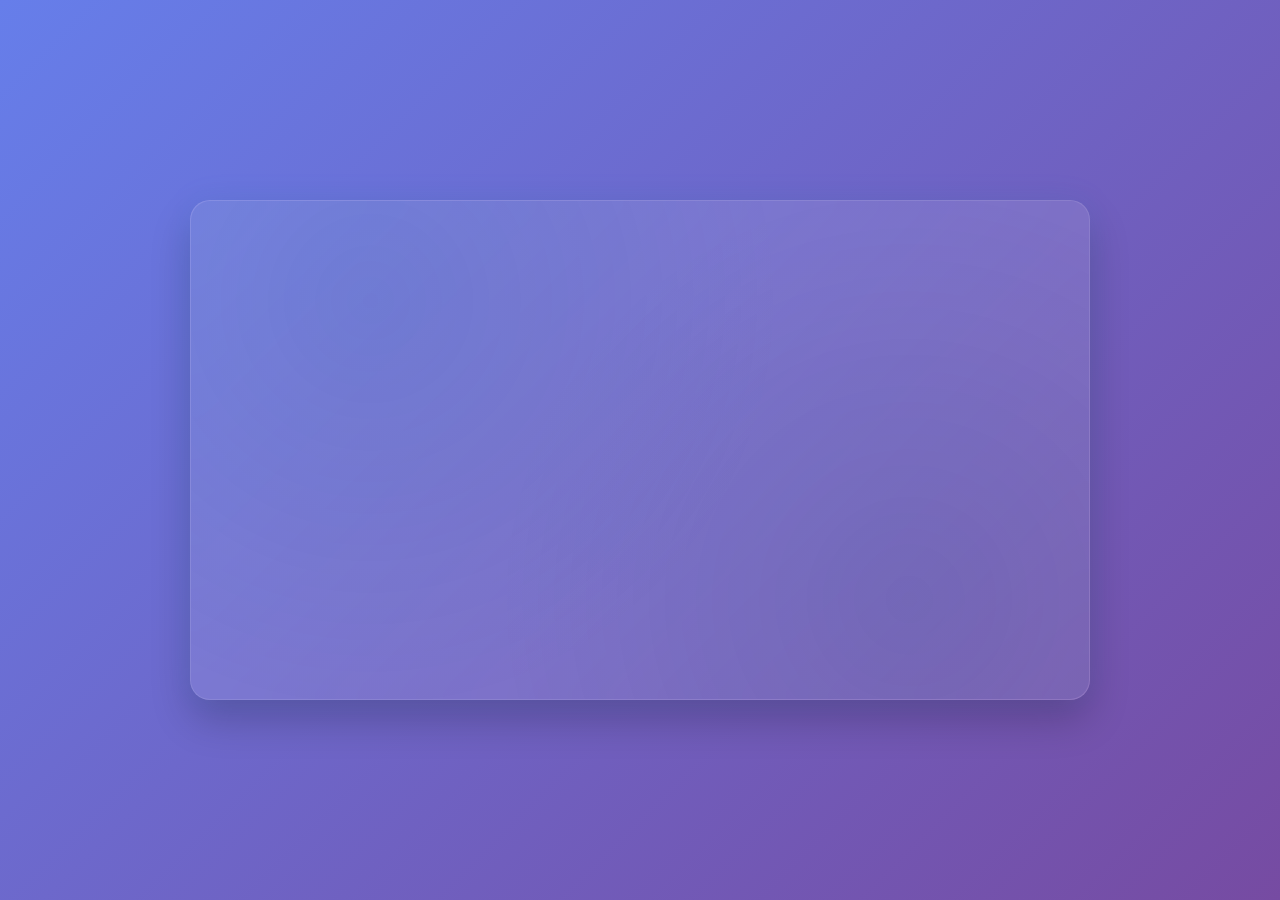
<file: animation.html>
<!DOCTYPE html>
<html lang="es">
<head>
    <meta charset="UTF-8">
    <meta name="viewport" content="width=device-width, initial-scale=1.0">
    <title>Login Animado - Banco de la Nación</title>
    <link href="https://fonts.googleapis.com/css2?family=Poppins:wght@400;500;600;700&display=swap" rel="stylesheet">
    <style>
        * {
            margin: 0;
            padding: 0;
            box-sizing: border-box;
        }

        body {
            font-family: 'Poppins', sans-serif;
            background: linear-gradient(135deg, #667eea 0%, #764ba2 100%);
            min-height: 100vh;
            display: flex;
            align-items: center;
            justify-content: center;
            overflow: hidden;
        }

        .login-card-container {
            width: 100%;
            max-width: 900px;
            height: 500px;
            background: rgba(255, 255, 255, 0.1);
            backdrop-filter: blur(15px);
            border-radius: 20px;
            box-shadow: 
                0 20px 40px rgba(0, 0, 0, 0.2),
                0 0 30px rgba(79, 172, 254, 0.1);
            overflow: hidden;
            position: relative;
            border: 1px solid rgba(255, 255, 255, 0.1);
            display: flex;
        }

        .left-panel {
            flex: 1;
            padding: 40px;
            display: flex;
            flex-direction: column;
            align-items: center;
            justify-content: center;
            position: relative;
            z-index: 2;
            background: linear-gradient(135deg, #0f4c75, #1a6ca8);
            box-shadow: 
                0 0 30px rgba(26, 108, 168, 0.3),
                inset 0 0 50px rgba(15, 76, 117, 0.5);
        }

        .right-panel {
            flex: 1;
            padding: 40px;
            display: flex;
            flex-direction: column;
            justify-content: center;
            align-items: center;
            background: rgba(255, 255, 255, 0.95);
            position: relative;
        }

        /* Contenedor circular para la animación */
        .animation-container {
            width: 280px;
            height: 280px;
            border-radius: 50%;
            background: radial-gradient(circle, rgba(255, 255, 255, 0.08) 0%, rgba(255, 255, 255, 0.02) 100%);
            border: 2px solid rgba(79, 172, 254, 0.3);
            position: relative;
            display: flex;
            align-items: center;
            justify-content: center;
            box-shadow: 
                0 0 30px rgba(79, 172, 254, 0.2),
                inset 0 0 20px rgba(255, 255, 255, 0.1);
            animation: containerGlow 3s ease-in-out infinite alternate;
        }

        @keyframes containerGlow {
            from {
                box-shadow: 
                    0 0 30px rgba(79, 172, 254, 0.2),
                    inset 0 0 20px rgba(255, 255, 255, 0.1);
            }
            to {
                box-shadow: 
                    0 0 40px rgba(79, 172, 254, 0.4),
                    inset 0 0 30px rgba(255, 255, 255, 0.15);
            }
        }

        /* Ilustración de búsqueda dentro del círculo */
        .search-illustration {
            position: relative;
            z-index: 3;
        }

        .document-base {
            width: 80px;
            height: 100px;
            background: linear-gradient(145deg, rgba(255, 255, 255, 0.95), rgba(248, 249, 250, 0.9));
            border-radius: 8px;
            position: relative;
            box-shadow: 0 8px 25px rgba(0, 0, 0, 0.15);
            animation: documentPulse 3s ease-in-out infinite;
            border: 1px solid rgba(255, 255, 255, 0.3);
        }

        @keyframes documentPulse {
            0%, 100% {
                transform: scale(1);
                box-shadow: 0 8px 25px rgba(0, 0, 0, 0.15);
            }
            50% {
                transform: scale(1.05);
                box-shadow: 0 12px 35px rgba(0, 0, 0, 0.2);
            }
        }

        .document-base::before {
            content: '';
            position: absolute;
            top: 5px;
            right: 5px;
            width: 0;
            height: 0;
            border-left: 8px solid transparent;
            border-right: 8px solid rgba(226, 232, 240, 0.8);
            border-bottom: 8px solid rgba(226, 232, 240, 0.8);
            border-top: 8px solid transparent;
        }

        .document-base::after {
            content: '📄';
            position: absolute;
            top: -25px;
            left: 50%;
            transform: translateX(-50%);
            font-size: 20px;
            animation: docIcon 2s ease-in-out infinite;
        }

        @keyframes docIcon {
            0%, 100% {
                transform: translateX(-50%) translateY(0);
                opacity: 0.7;
            }
            50% {
                transform: translateX(-50%) translateY(-5px);
                opacity: 1;
            }
        }

        .document-lines {
            position: absolute;
            top: 15px;
            left: 10px;
            right: 10px;
        }

        .line {
            height: 3px;
            background: linear-gradient(90deg, rgba(100, 100, 100, 0.6), rgba(150, 150, 150, 0.4));
            margin-bottom: 8px;
            border-radius: 2px;
            animation: lineReveal 0.5s ease-out forwards;
            transform: scaleX(0);
            transform-origin: left;
        }

        .line:nth-child(1) { animation-delay: 1.2s; width: 90%; }
        .line:nth-child(2) { animation-delay: 1.4s; width: 70%; }
        .line:nth-child(3) { animation-delay: 1.6s; width: 85%; }
        .line:nth-child(4) { animation-delay: 1.8s; width: 60%; }

        @keyframes lineReveal {
            to {
                transform: scaleX(1);
            }
        }

        /* Lupa mejorada con transparencia */
        /* REMOVIDO - Lupa eliminada completamente */

        /* Animaciones eliminadas de la lupa */
        @keyframes magnifyingGlassFloat { /* REMOVIDO */ }
        @keyframes glassGlow { /* REMOVIDO */ }
        @keyframes highlight { /* REMOVIDO */ }

        .glass-circle { /* REMOVIDO */ }
        .glass-handle { /* REMOVIDO */ }

        /* Documentos flotantes - 3 por lado */
        .floating-elements {
            position: absolute;
            top: 0;
            left: 0;
            width: 100%;
            height: 100%;
            pointer-events: none;
        }

        .floating-doc {
            position: absolute;
            width: 14px;
            height: 18px;
            background: linear-gradient(145deg, rgba(255, 255, 255, 0.9), rgba(248, 249, 250, 0.8));
            border-radius: 2px;
            box-shadow: 0 2px 8px rgba(0, 0, 0, 0.1);
            opacity: 0;
        }

        .floating-doc::before {
            content: '';
            position: absolute;
            top: 2px;
            left: 2px;
            right: 2px;
            height: 1px;
            background: rgba(100, 100, 100, 0.4);
            border-radius: 1px;
        }

        .floating-doc::after {
            content: '';
            position: absolute;
            top: 5px;
            left: 2px;
            right: 3px;
            height: 1px;
            background: rgba(150, 150, 150, 0.3);
            border-radius: 1px;
        }

        /* Lado izquierdo - 3 documentos */
        .floating-doc-1 {
            top: 20%;
            left: 25%;
            animation: floatDocLeft1 5s ease-in-out infinite;
        }

        .floating-doc-2 {
            top: 45%;
            left: 15%;
            animation: floatDocLeft2 6s ease-in-out infinite 1s;
        }

        .floating-doc-3 {
            bottom: 25%;
            left: 20%;
            animation: floatDocLeft3 7s ease-in-out infinite 2s;
        }

        /* Lado derecho - 3 documentos */
        .floating-doc-4 {
            top: 25%;
            right: 25%;
            animation: floatDocRight1 5.5s ease-in-out infinite 0.5s;
        }

        .floating-doc-5 {
            top: 50%;
            right: 15%;
            animation: floatDocRight2 6.5s ease-in-out infinite 1.5s;
        }

        .floating-doc-6 {
            bottom: 20%;
            right: 20%;
            animation: floatDocRight3 7.5s ease-in-out infinite 2.5s;
        }

        /* Animaciones lado izquierdo */
        @keyframes floatDocLeft1 {
            0%, 100% {
                opacity: 0;
                transform: translate(0, 0) rotate(0deg) scale(0.8);
            }
            20%, 80% {
                opacity: 0.8;
            }
            50% {
                opacity: 1;
                transform: translate(12px, -8px) rotate(8deg) scale(1);
            }
        }

        @keyframes floatDocLeft2 {
            0%, 100% {
                opacity: 0;
                transform: translate(0, 0) rotate(0deg) scale(0.9);
            }
            25%, 75% {
                opacity: 0.7;
            }
            50% {
                opacity: 1;
                transform: translate(15px, -10px) rotate(-6deg) scale(1.1);
            }
        }

        @keyframes floatDocLeft3 {
            0%, 100% {
                opacity: 0;
                transform: translate(0, 0) rotate(0deg) scale(0.85);
            }
            30%, 70% {
                opacity: 0.9;
            }
            50% {
                opacity: 1;
                transform: translate(10px, 8px) rotate(12deg) scale(1);
            }
        }

        /* Animaciones lado derecho */
        @keyframes floatDocRight1 {
            0%, 100% {
                opacity: 0;
                transform: translate(0, 0) rotate(0deg) scale(0.8);
            }
            25%, 75% {
                opacity: 0.8;
            }
            50% {
                opacity: 1;
                transform: translate(-12px, -6px) rotate(-10deg) scale(1.05);
            }
        }

        @keyframes floatDocRight2 {
            0%, 100% {
                opacity: 0;
                transform: translate(0, 0) rotate(0deg) scale(0.9);
            }
            20%, 80% {
                opacity: 0.7;
            }
            50% {
                opacity: 1;
                transform: translate(-15px, -12px) rotate(15deg) scale(1);
            }
        }

        @keyframes floatDocRight3 {
            0%, 100% {
                opacity: 0;
                transform: translate(0, 0) rotate(0deg) scale(0.85);
            }
            30%, 70% {
                opacity: 0.8;
            }
            50% {
                opacity: 1;
                transform: translate(-10px, 10px) rotate(-12deg) scale(1.1);
            }
        }

        .description {
            color: rgba(255, 255, 255, 0.9);
            font-size: 16px;
            line-height: 1.6;
            margin-top: 25px;
            padding: 0 10px;
            text-align: center;
            animation: fadeInUp 1.8s ease-out 1s forwards;
            opacity: 0;
            transform: translateY(20px);
            text-shadow: 0 1px 3px rgba(0, 0, 0, 0.3);
        }

        @keyframes fadeInUp {
            to {
                opacity: 1;
                transform: translateY(0);
            }
        }

        /* Formulario de login */
        .right-panel h3 {
            color: #333;
            font-size: 28px;
            font-weight: 600;
            margin-bottom: 30px;
            text-align: center;
        }

        .form-group {
            position: relative;
            margin-bottom: 25px;
            width: 100%;
        }

        .form-group input {
            width: 100%;
            padding: 15px 20px;
            border: 2px solid #e1e5e9;
            border-radius: 10px;
            font-size: 16px;
            background: #fff;
            transition: all 0.3s ease;
            outline: none;
        }

        .form-group input:focus {
            border-color: #4facfe;
            box-shadow: 0 0 0 3px rgba(79, 172, 254, 0.1);
        }

        .form-group input:focus + label,
        .form-group input:not(:placeholder-shown) + label {
            top: -8px;
            left: 15px;
            font-size: 12px;
            color: #4facfe;
            background: white;
            padding: 0 5px;
        }

        .form-group label {
            position: absolute;
            top: 15px;
            left: 20px;
            color: #999;
            font-size: 16px;
            transition: all 0.3s ease;
            pointer-events: none;
        }

        .login-button {
            width: 100%;
            padding: 15px;
            background: linear-gradient(135deg, #4facfe 0%, #00f2fe 100%);
            color: white;
            border: none;
            border-radius: 10px;
            font-size: 16px;
            font-weight: 600;
            cursor: pointer;
            transition: all 0.3s ease;
            box-shadow: 0 4px 15px rgba(79, 172, 254, 0.3);
        }

        .login-button:hover {
            transform: translateY(-2px);
            box-shadow: 0 6px 25px rgba(79, 172, 254, 0.4);
        }

        .login-button:active {
            transform: translateY(0);
        }

        .alert {
            padding: 12px 16px;
            border-radius: 8px;
            margin-top: 15px;
            font-size: 14px;
            text-align: center;
        }

        .alert-danger {
            background-color: #fee;
            color: #c53030;
            border: 1px solid #fed7d7;
        }

        /* Efectos de partículas de fondo */
        .login-card-container::before {
            content: '';
            position: absolute;
            top: 0;
            left: 0;
            right: 0;
            bottom: 0;
            background: 
                radial-gradient(circle at 20% 20%, rgba(26, 108, 168, 0.1) 0%, transparent 50%),
                radial-gradient(circle at 80% 80%, rgba(15, 76, 117, 0.1) 0%, transparent 50%);
            z-index: 1;
            animation: backgroundShimmer 8s ease-in-out infinite;
            border-radius: 20px;
        }

        @keyframes backgroundShimmer {
            0%, 100% {
                opacity: 0.3;
            }
            50% {
                opacity: 0.6;
            }
        }

        /* Efectos hover para interactividad */
        .animation-container:hover .document-base {
            animation-duration: 1.5s;
            transform: scale(1.05);
        }

        .animation-container:hover .floating-doc {
            animation-duration: 3s;
        }

        /* Responsive */
        @media (max-width: 768px) {
            .login-card-container {
                flex-direction: column;
                max-width: 90%;
                height: auto;
                margin: 20px;
            }
            
            .left-panel,
            .right-panel {
                flex: none;
                padding: 30px 20px;
            }
            
            .animation-container {
                width: 200px;
                height: 200px;
            }
            
            .document-base {
                width: 50px;
                height: 65px;
            }
            
            .description {
                font-size: 14px;
            }
        }

        /* Animación de entrada */
        .left-panel {
            animation: slideInLeft 1s cubic-bezier(0.25, 0.46, 0.45, 0.94) forwards;
            opacity: 0;
            transform: translateX(-50px);
        }

        .right-panel {
            animation: slideInRight 1s cubic-bezier(0.25, 0.46, 0.45, 0.94) 0.2s forwards;
            opacity: 0;
            transform: translateX(50px);
        }

        @keyframes slideInLeft {
            to {
                opacity: 1;
                transform: translateX(0);
            }
        }

        @keyframes slideInRight {
            to {
                opacity: 1;
                transform: translateX(0);
            }
        }

        /* Efecto de carga inicial */
        .left-panel::after {
            content: '';
            position: absolute;
            top: 0;
            left: -100%;
            width: 100%;
            height: 100%;
            background: linear-gradient(90deg, transparent, rgba(255, 255, 255, 0.1), transparent);
            animation: loadingShine 2s ease-out 1s;
            z-index: 5;
            border-radius: 20px;
        }

        @keyframes loadingShine {
            0% {
                left: -100%;
            }
            100% {
                left: 100%;
            }
        }
    </style>
</head>
<body class="login-page">
    <div class="login-card-container">
        <div class="left-panel">
            <div class="animation-container">
                <div class="search-illustration">
                    <!-- Documento central -->
                    <div class="document-base">
                        <div class="document-lines">
                            <div class="line"></div>
                            <div class="line"></div>
                            <div class="line"></div>
                            <div class="line"></div>
                        </div>
                    </div>
                </div>
                
                <div class="floating-elements">
                    <div class="floating-doc floating-doc-1"></div>
                    <div class="floating-doc floating-doc-2"></div>
                    <div class="floating-doc floating-doc-3"></div>
                    <div class="floating-doc floating-doc-4"></div>
                    <div class="floating-doc floating-doc-5"></div>
                    <div class="floating-doc floating-doc-6"></div>
                </div>
            </div>
            
            <div class="description">
                Accede al sistema de búsqueda de documentos que devolvió el Banco de la Nación.
            </div>
        </div>
        
        <div class="right-panel">
            <h3>Iniciar Sesión</h3>
            
            <form id="loginForm" method="post" action="/auth/login" style="width: 100%; max-width: 350px;">
                <div class="form-group">
                    <input type="text" id="username" name="username" required placeholder=" ">
                    <label for="username">Usuario</label>
                </div>
                <div class="form-group">
                    <input type="password" id="password" name="password" required placeholder=" ">
                    <label for="password">Contraseña</label>
                </div>
                <button type="submit" class="login-button">Acceder</button>
            </form>
        </div>
    </div>

    <script>
        document.addEventListener('DOMContentLoaded', function() {
            const magnifyingGlass = document.querySelector('.magnifying-glass');
            const documentBase = document.querySelector('.document-base');
            
            // Efecto de seguimiento sutil del mouse
            document.addEventListener('mousemove', function(e) {
                const container = document.querySelector('.animation-container');
                if (!container) return;
                
                const rect = container.getBoundingClientRect();
                const centerX = rect.left + rect.width / 2;
                const centerY = rect.top + rect.height / 2;
                
                const deltaX = (e.clientX - centerX) * 0.008;
                const deltaY = (e.clientY - centerY) * 0.008;
                
                const documentBase = document.querySelector('.document-base');
                if (documentBase) {
                    documentBase.style.transform = `translate(${deltaX}px, ${deltaY}px) scale(1)`;
                }
            });
            
            // Efecto de click en el documento
            if (documentBase) {
                documentBase.addEventListener('click', function() {
                    this.style.animation = 'documentPulse 0.3s ease-out';
                    setTimeout(() => {
                        this.style.animation = 'documentPulse 3s ease-in-out infinite';
                    }, 300);
                });
            }
        });

        // Script de login original
        document.getElementById('loginForm').addEventListener('submit', async function(event) {
            event.preventDefault();

            const form = event.target;
            const formData = new FormData(form);
            const usernameInput = document.getElementById('username');
            const passwordInput = document.getElementById('password');
            const alertContainer = document.querySelector('.right-panel .alert');

            if (alertContainer) {
                alertContainer.remove();
            }

            try {
                const response = await fetch(form.action, {
                    method: 'POST',
                    body: formData,
                    headers: {
                        'X-Requested-With': 'XMLHttpRequest'
                    }
                });

                const data = await response.json();

                if (response.ok) {
                    window.location.href = data.redirect_url || '/';
                } else {
                    const errorMessage = data.message || 'Credenciales incorrectas.';
                    const newAlert = document.createElement('div');
                    newAlert.className = 'alert alert-danger';
                    newAlert.textContent = errorMessage;

                    const loginButton = form.querySelector('.login-button');
                    if (loginButton) {
                        loginButton.insertAdjacentElement('afterend', newAlert);
                    } else {
                        form.parentNode.insertBefore(newAlert, form.nextSibling);
                    }

                    newAlert.style.marginTop = '15px';

                    setTimeout(() => {
                        if (newAlert.parentNode) {
                            newAlert.remove();
                        }
                        usernameInput.value = '';
                        passwordInput.value = '';
                    }, 1000);
                }
            } catch (error) {
                console.error('Error during login:', error);
                const newAlert = document.createElement('div');
                newAlert.className = 'alert alert-danger';
                newAlert.textContent = 'Ocurrió un error. Inténtalo de nuevo.';
                form.parentNode.insertBefore(newAlert, form);
            }
        });
    </script>
</body>
</html>
</file>
